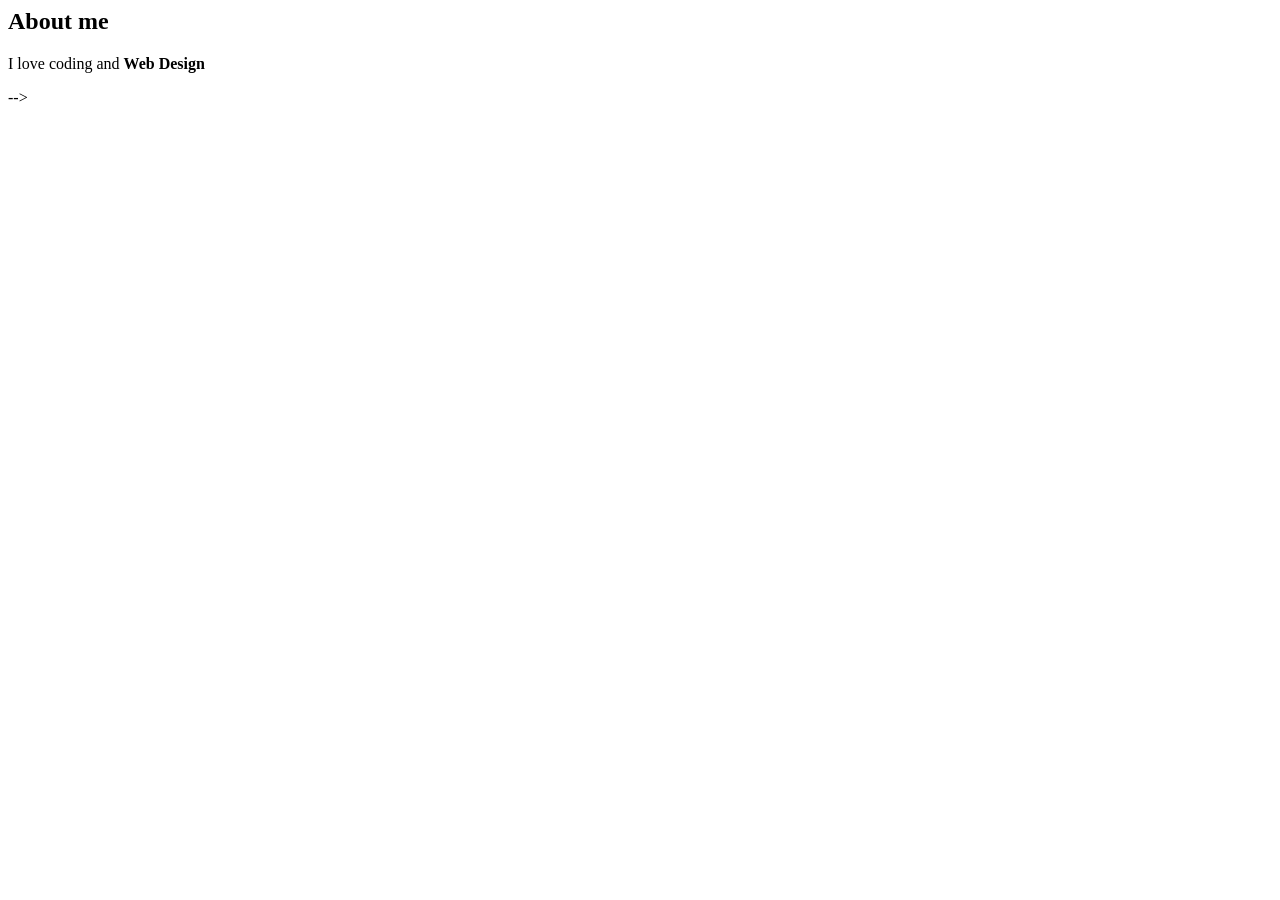
<file: index.html>
<!-- <!DOCTYPE html>
<html lang="en"> 
    <head>
        <meta charset="UTF-8"> 
        <title> My First Page </title>
    </head>
    <body>
        <h1>Hello, World!</h1>
        <hr>
        <p>Welcome to my first web page!</p>
        <h1>Main Title</h1>
        <p> This is a paragraph text!</p>
        <h2>Section Subheading</h2>
        <p>Pizza likes to <br> walk on two legs!</p>
        <h3>Subsection</h3>
        <h4>Smaller Heading</h4>
        <h5>Tiny heading</h5>
        <h6>Smallest Heading</h6>
        <p>&lt = less than sign <br> &gt = greater than sign <br> &amp = Ampersand <br> &nbsp = non-nreaking space <br> &copy = copyright symbol <br> &mdash = em dash.</p>
        <!-- COMMENT ME OUT -->

<section>
    <h2>About me</h2>
    <p>I love coding and <strong>Web Design</strong></p>
</section>
</body>

</html>
-->
</file>
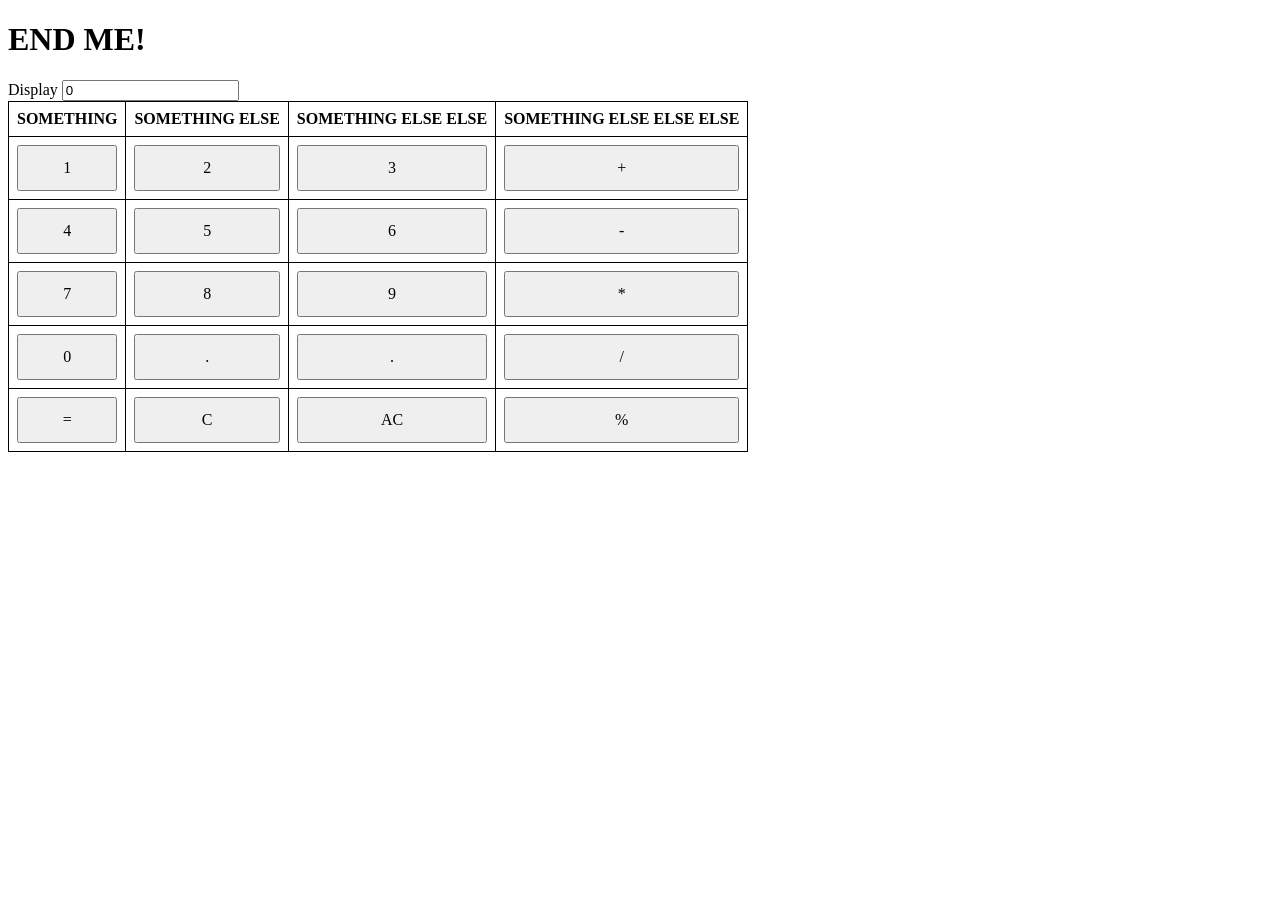
<file: calculator.html>
<!DOCTYPE html>
<html lang="en">

<head>
    <meta charset="UTF-8">
    <title> My First Page </title>
    <script src="calculator.js"></script>
    <script src="java.js"></script>
    <link rel="stylesheet" href="style.css">

</head>

<body>
    <h1>END ME!</h1>
    <!-- COMMENT ME OUT -->
    <label for="display">Display</label>
    <input id="display" type="text" value="0" readonly>
    <table>
        <thead>
            <tr>
                <th>
                    SOMETHING
                </th>
                <th>
                    SOMETHING ELSE
                </th>
                <th>
                    SOMETHING ELSE ELSE
                </th>
                <th>
                    SOMETHING ELSE ELSE ELSE
                </th>
            </tr>
        </thead>
        <tbody>
            <tr>
                <td><button class="button" onclick="appendNumber('1')">1</button></td>
                <td><button class="button" onclick="appendNumber('2')">2</button></td>
                <td><button class="button" onclick="appendNumber('3')">3</button></td>
                <td><button class="button operator" onclick="appendOperation('+')">+</button></td>
            </tr>
            <tr>
                <td><button class="button" onclick="appendNumber('4')">4</button></td>
                <td><button class="button" onclick="appendNumber('5')">5</button></td>
                <td><button class="button" onclick="appendNumber('6')">6</button></td>
                <td><button class="button operator" onclick="appendOperation('-')">-</button></td>
            </tr>
            <tr>
                <td><button class="button" onclick="appendNumber('7')">7</button></td>
                <td><button class="button" onclick="appendNumber('8')">8</button></td>
                <td><button class="button" onclick="appendNumber('9')">9</button></td>
                <td><button class="button operator" onclick="appendOperation('*')">*</button></td>
            </tr>
            <tr>
                <td><button class="button" onclick="appendNumber('0')">0</button></td>
                <td><button class="button" onclick="appendNumber('.')">.</button></td>
                <td><button class="button" onclick="appendNumber('.')">.</button></td>
                <td><button class="button operator" onclick="appendOperation('/')">/</button></td>
            </tr>
            <tr>
                <td><button class="button equal" onclick="calculate()">=</button></td>
                <td> <button class="button clear" onclick="clearDisplay()">C</button></td>
                <td><button class="button" onclick="appendNumber('AC')">AC</button></td>
                <td><button class="button" onclick="appendNumber('%')">%</button></td>
            </tr>
        </tbody>
    </table>
</body>

</html>
</file>
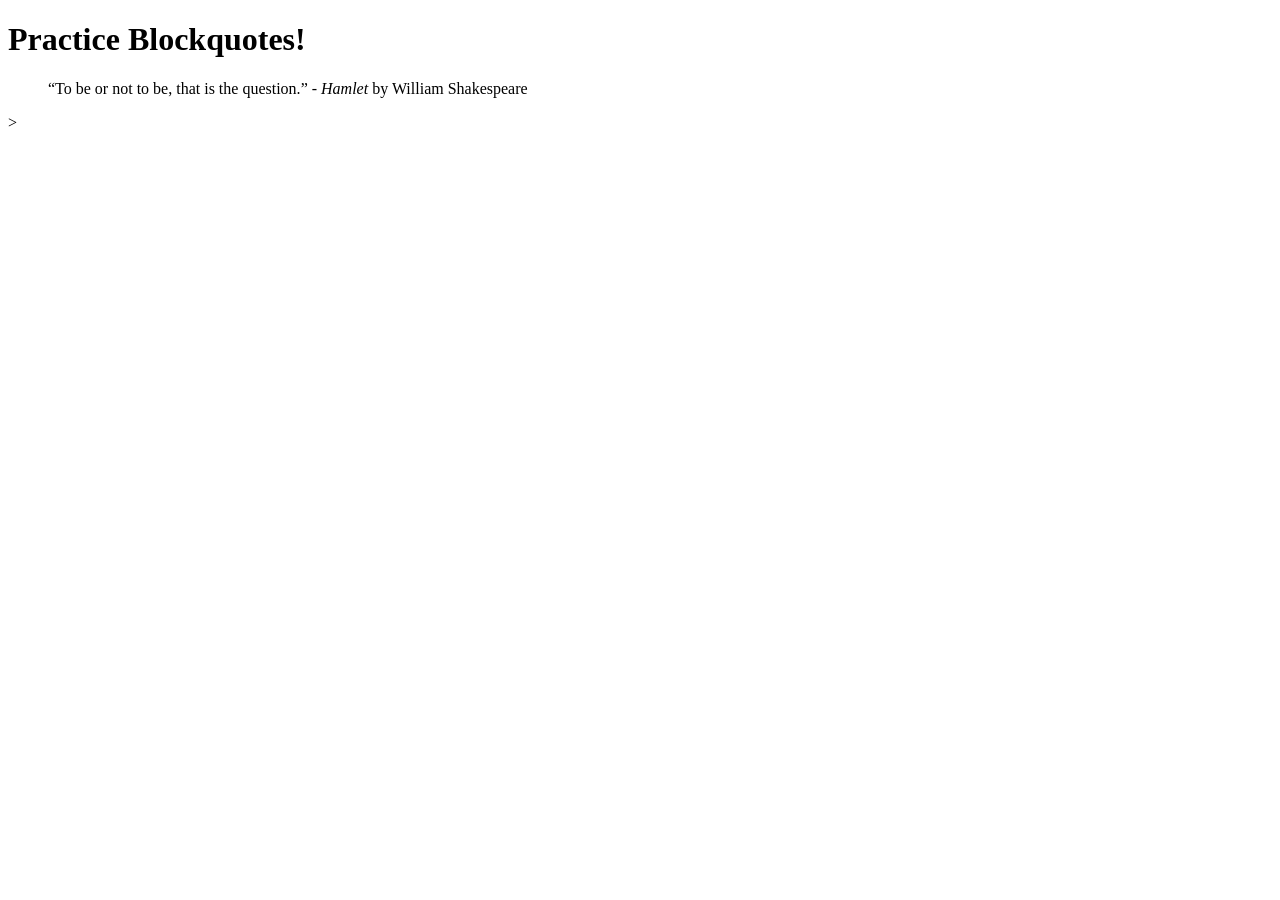
<file: practice.html>
<!DOCTYPE HTML>
<html lang="en">
    <head>
        <meta charset="UTF-8"> 
        <title> My First Page </title>
    </head>
    <body>
        <h1>Practice Blockquotes!</h1>
        <blockquote>
            <p><q>To be or not to be, that is the question.</q> <cite>- Hamlet</cite> by William Shakespeare</p>
        </blockquote>>
    </body>
</html>
</file>
<file: style.css>
p {
    line-height: 1.6;
    margin-bottom: 1em;
}

table,
th,
td {
    border: 1px solid black;
    border-collapse: collapse;
}

th,
td {
    padding: 8px;
}

td button {
    width: 100%;
    height: 100%;
    padding: 12px;
    color: black;
    font: inherit;
    cursor: pointer;
}
</file>
